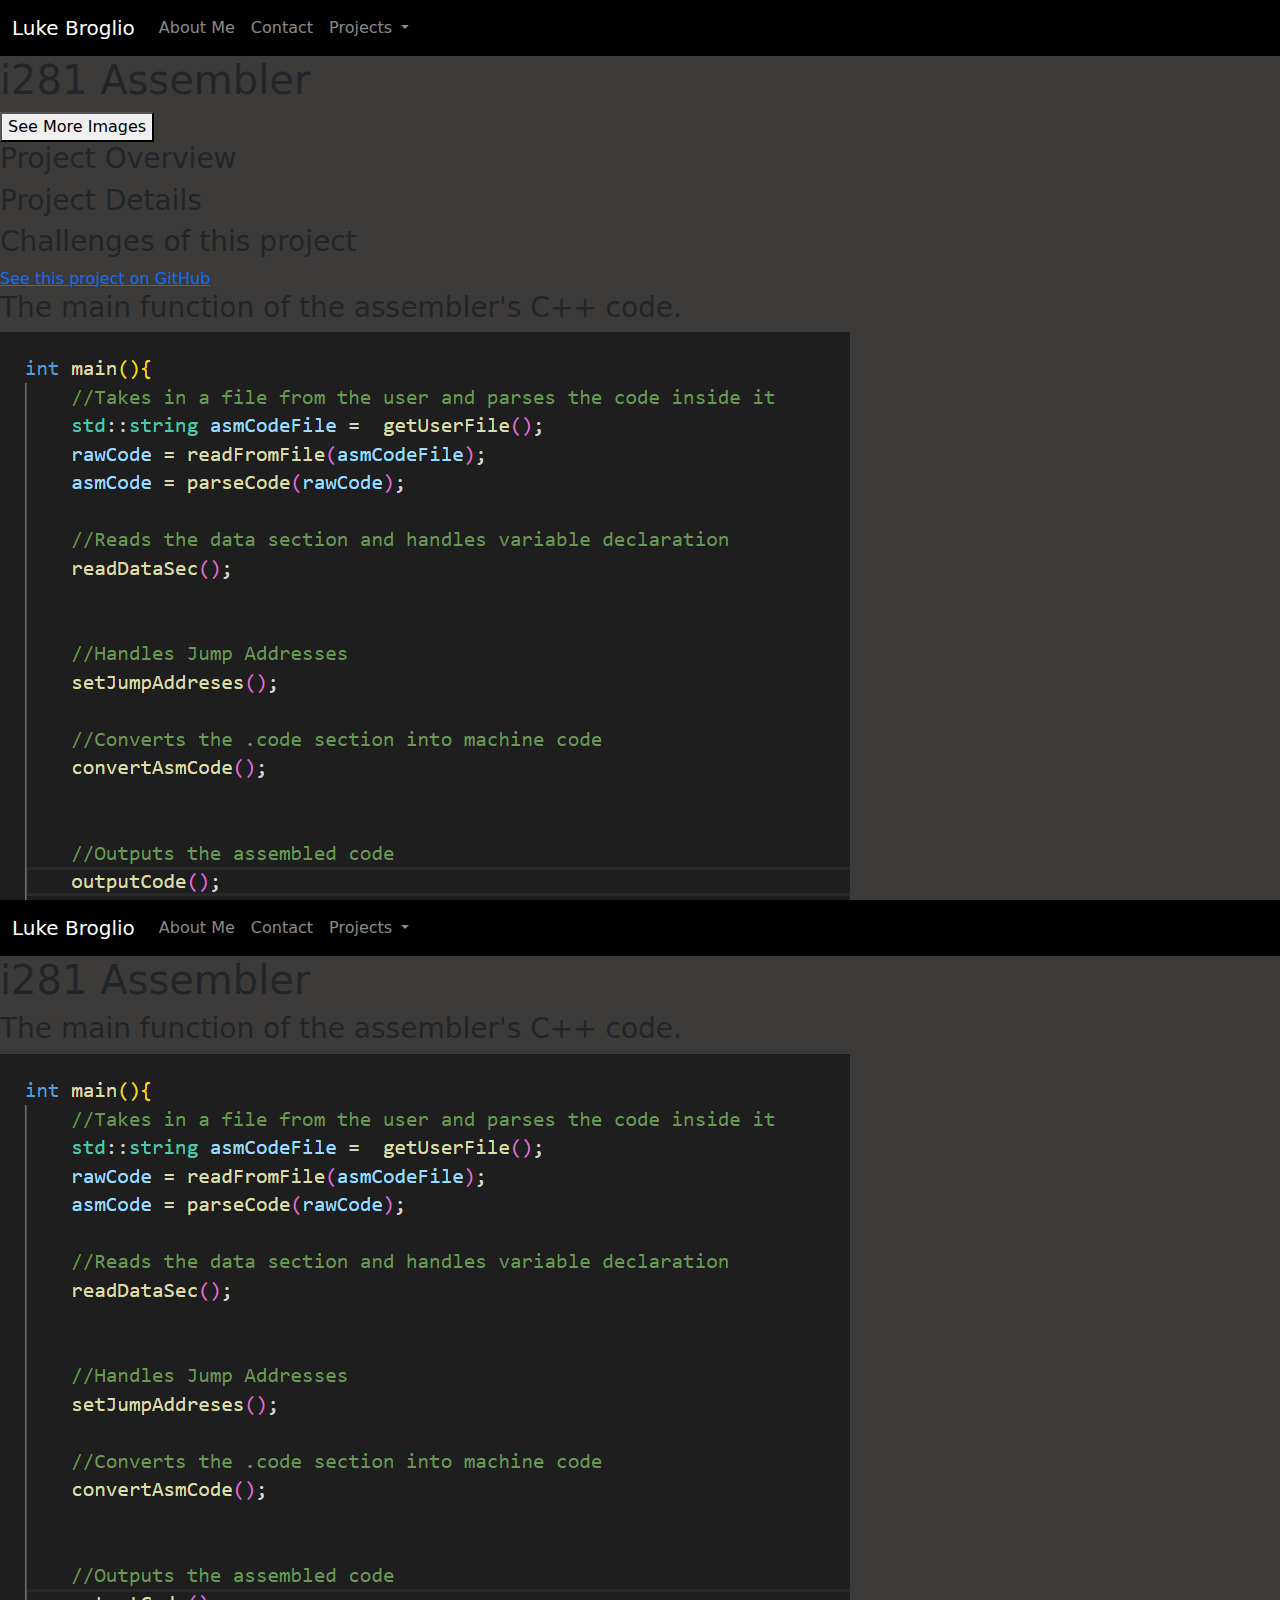
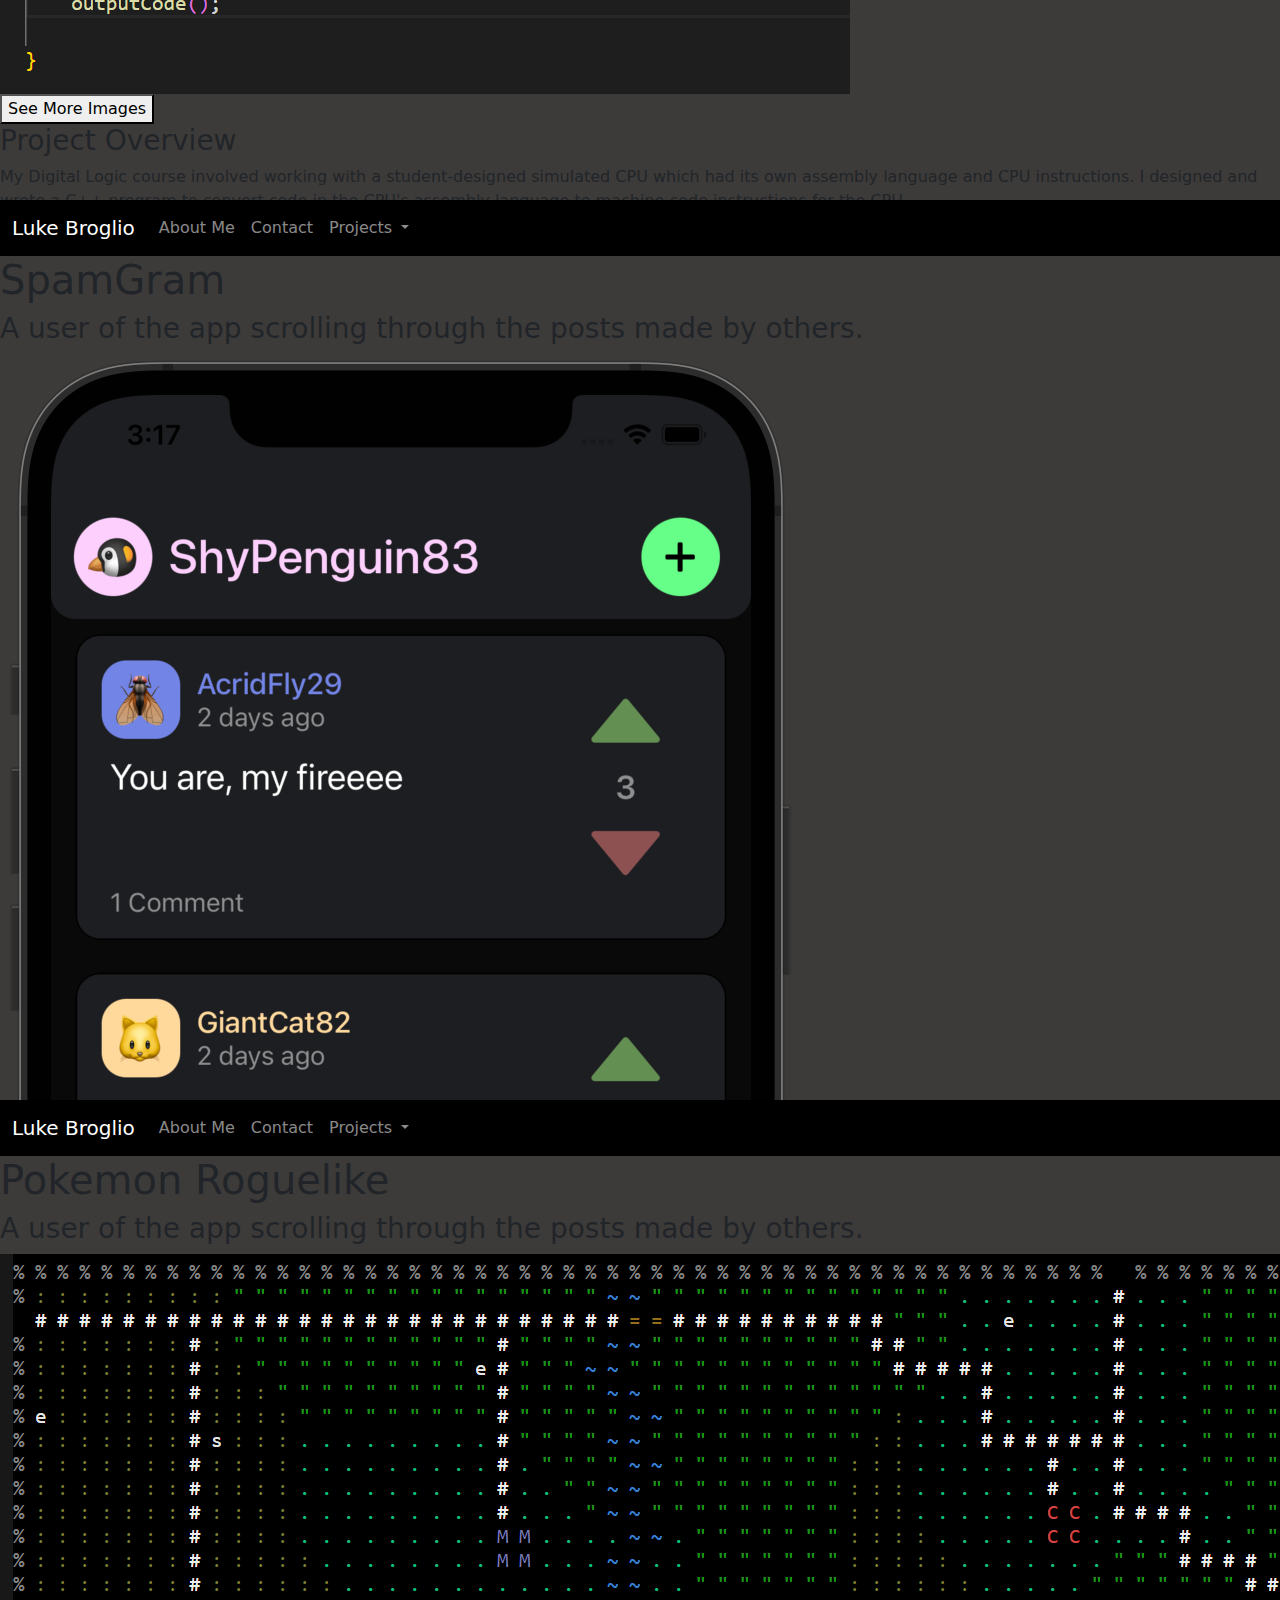
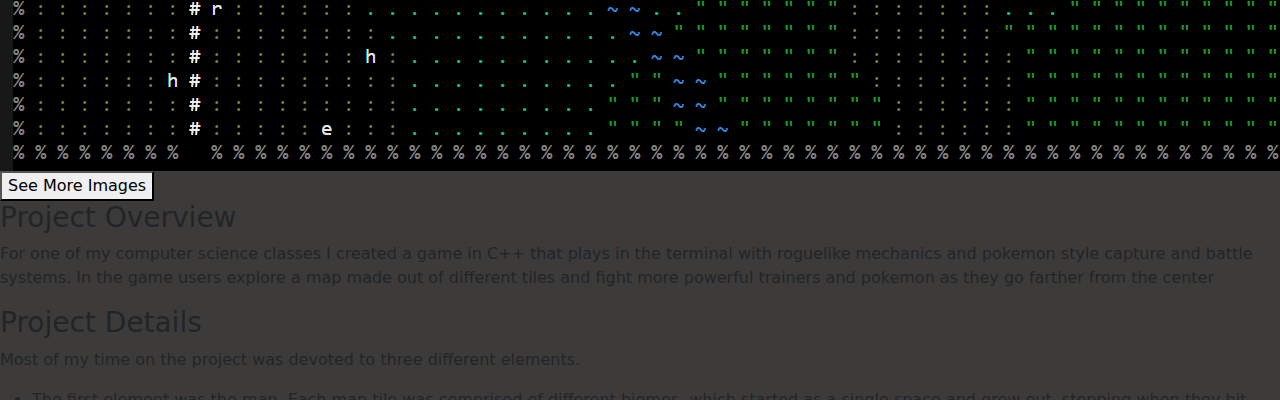
<file: projects.html>
<!DOCTYPE html>
<html>
<head>
    <title>Luke Broglio Projects</title>
    <link rel="stylesheet" href="LukeBroglioWebpage.css">
    <link href="https://cdn.jsdelivr.net/npm/bootstrap@5.0.0/dist/css/bootstrap.min.css" rel="stylesheet" >
    <script src="https://cdn.jsdelivr.net/npm/@popperjs/core@2.9.2/dist/umd/popper.min.js" ></script>
    <script src="https://cdn.jsdelivr.net/npm/bootstrap@5.0.1/dist/js/bootstrap.min.js" integrity="sha384-Atwg2Pkwv9vp0ygtn1JAojH0nYbwNJLPhwyoVbhoPwBhjQPR5VtM2+xf0Uwh9KtT" crossorigin="anonymous"></script>
    <script src="index.js"></script>
  </head>

<body>
  <div class="page projectPage" id="">
    <nav class="navbar navbar-dark navbar-expand-lg" style = "background-color: black;">
        <div class="container-fluid">
          <a class="navbar-brand" href="index.html">Luke Broglio</a>
          <button class="navbar-toggler" type="button" data-bs-toggle="collapse" data-bs-target="#navbarNavDropdown" aria-controls="navbarNavDropdown" aria-expanded="false" aria-label="Toggle navigation">
            <span class="navbar-toggler-icon"></span>
          </button>
          <div class="collapse navbar-collapse" id="navbarNavDropdown">
            <ul class="navbar-nav">
              <li class="nav-item">
                <a class="nav-link" href="index.html#bio_page">About Me</a>
              </li>
              <li class="nav-item">
                <a class="nav-link" href="index.html#links">Contact</a>
              </li>
              <li class="nav-item dropdown">
                <a class="nav-link dropdown-toggle" href="#" role="button" data-bs-toggle="dropdown" aria-expanded="false">
                  Projects
                </a>
                <ul class="dropdown-menu">
                </ul>
              </li>
            </ul>
          </div>
        </div>
    </nav>
    
    <h1 class="projectTitle">i281 Assembler</h1>
    <div class = "projectCon" id ="i281AsmCon">
      <div class = "projectVisuals" id = "i281AsmVisuals">
        <button class = "imageSeeButton imageButton" onclick="">
          See More Images
        </button>
      </div>
      <div class = projectInformation>
        <h3 class="projectOverview">Project Overview</h3>
        <h3 class="projectDetails">Project Details</h3>
        <h3 class="projectChallenges">Challenges of this project</h3>

        <a href="https://github.com/lbroglio/i281Assembler">See this project on GitHub</a>
      </div>        
    </div>
    <div class = "projectImagesFull" id = "i281AsmExtraImages">
      <div>
        <h3>The main function of the assembler's C++ code.</h3>
        <img src = "Media/asmMain.png">
      </div>

      <button class = "imageHideButton imageButton" onclick="hideImages('i281Asm')">
        Hide Images
      </button>
    </div>
  </div>


    <div class="page" id="i281Asm">
        <nav class="navbar navbar-dark navbar-expand-lg" style = "background-color: black;">
            <div class="container-fluid">
              <a class="navbar-brand" href="index.html">Luke Broglio</a>
              <button class="navbar-toggler" type="button" data-bs-toggle="collapse" data-bs-target="#navbarNavDropdown" aria-controls="navbarNavDropdown" aria-expanded="false" aria-label="Toggle navigation">
                <span class="navbar-toggler-icon"></span>
              </button>
              <div class="collapse navbar-collapse" id="navbarNavDropdown">
                <ul class="navbar-nav">
                  <li class="nav-item">
                    <a class="nav-link" href="index.html#bio_page">About Me</a>
                  </li>
                  <li class="nav-item">
                    <a class="nav-link" href="index.html#links">Contact</a>
                  </li>
                  <li class="nav-item dropdown">
                    <a class="nav-link dropdown-toggle" href="#" role="button" data-bs-toggle="dropdown" aria-expanded="false">
                      Projects
                    </a>
                    <ul class="dropdown-menu">
                    </ul>
                  </li>
                </ul>
              </div>
            </div>
        </nav>
        
        <h1 class="projectTitle">i281 Assembler</h1>
        <div class = "projectCon" id ="i281AsmCon">
          <div class = "projectVisuals" id = "i281AsmVisuals">
            <h3>The main function of the assembler's C++ code.</h3>
            <div class="imageWrapper">
              <img src = "Media/asmMain.png">
            </div>
            <button class = "imageSeeButton imageButton" onclick="expandImages('i281Asm')">
              See More Images
            </button>
          </div>
          <div class = projectInformation>
            <h3>Project Overview</h3>
            <p>My Digital Logic course involved working with a student-designed simulated CPU which had its own assembly language and CPU instructions. I designed and wrote a C++ program to convert code in the CPU's assembly language to machine code instructions for the CPU.</p>
        
            <h3>Project Details</h3>
            <p>The assembler consists of three parts each with their own C++ file.</p>
            <ul>
              <li><p>The parser is responsible for taking in code from a specified file and formatting it to be easily read during assembly. It removed all comments and unnecessary white space from the code, made a list of all conditional jump locations, and separated the data segment from the code segment.</p></li>
              <li><p>The main assembler was responsible for creating the machine code from the parsed code. For each line, it started by using a dictionary to get the binary identifier for the line's Opcode and then used an if statement to decide how to generate the rest of the line's corresponding machine code.</p></li>
              <li><p>Finally, the code would be sent to various functions to properly format the code and output it to the required files. The code was outputted into four different files. Three Verilog HDL files could be used to program the simulated CPU, and one .bin file presented the generated machine code along with information on its variables, register usage, and conditional jumps.</p></li>
            </ul>

            <h3>Challenges of this project</h3>
            <ul>
              <li><p>The first challenge I had to overcome with this project was ensuring the assembler wouldn't trip on the code if it was formatted differently. I had never worked with programs with inputs this complicated before, so I had to practice how to do this. I solved this by having the parser carefully ensure that everything was spaced out by adding and removing spaces to ensure that exactly one space was used throughout the code.</p></li>
              <li><p>The other major challenge I had to overcome was ensuring that the assembler could elegantly access the different types of data it needed. The program needed to know the line numbers of conditional points, the assigned memory location of user-created variables, and the proper ordering of certain elements. I relied heavily on data structures to solve this. I associated the names of jump points with their line number in a map to allow quick access to the location based on the name found in the code. I used the same method for storing user variables' locations with their names and utilized vectors to store the information I wanted to access in a set order.</p></li>
            </ul>

            <a href="https://github.com/lbroglio/i281Assembler">See this project on GitHub</a>
          </div>        
        </div>
        <div class = "projectImagesFull" id = "i281AsmExtraImages">
          <div>
            <h3>The main function of the assembler's C++ code.</h3>
            <img src = "Media/asmMain.png">
          </div>

          <button class = "imageHideButton imageButton" onclick="hideImages('i281Asm')">
            Hide Images
          </button>
        </div>
      </div>

    <div class="page" id="SpamGram">
        <nav class="navbar navbar-dark navbar-expand-lg" style = "background-color: black;">
            <div class="container-fluid">
              <a class="navbar-brand" href="index.html">Luke Broglio</a>
              <button class="navbar-toggler" type="button" data-bs-toggle="collapse" data-bs-target="#navbarNavDropdown" aria-controls="navbarNavDropdown" aria-expanded="false" aria-label="Toggle navigation">
                <span class="navbar-toggler-icon"></span>
              </button>
              <div class="collapse navbar-collapse" id="navbarNavDropdown">
                <ul class="navbar-nav">
                  <li class="nav-item">
                    <a class="nav-link" href="index.html#bio_page">About Me</a>
                  </li>
                  <li class="nav-item">
                    <a class="nav-link" href="index.html#links">Contact</a>
                  </li>
                  <li class="nav-item dropdown">
                    <a class="nav-link dropdown-toggle" href="#" role="button" data-bs-toggle="dropdown" aria-expanded="false">
                      Projects
                    </a>
                    <ul class="dropdown-menu">
                    </ul>
                  </li>
                </ul>
              </div>
            </div>
        </nav>
        <h1 class="projectTitle">SpamGram</h1>
        <div class = "projectCon" id ="SpamGramCon">
          <div class = "projectVisuals" id = "SpamGramVisuals">
            <h3>A user of the app scrolling through the posts made by others.</h3>
            <div class="imageWrapper">
              <img src = "Media/SGPosts.png">
            </div>
            <button class = "imageSeeButton imageButton" onclick="expandImages('SpamGram')">
              See More Images
            </button>
          </div>
          <div class = projectInformation>
            <h3>Project Overview</h3>
            <p>SpamGram is a minimalist location-based social media app developed by a team of Iowa State University students, including myself. The app uses location data to only serve the user posts made within a short distance of them and features an anonymous and minimal approach to user profiles.</p>
        
            <h3>Project Details</h3>
            <p>SpamGram has three major components.</p>
            <ul>
              <li><p>The first component was the front-end UI for the app. The front-end was developed in React Native and was also responsible for generating user profiles</p></li>
              <li><p>The second component was the back-end program written in NodeJS. The back-end was responsible for mapping requests between the user and the database. I primarily worked on the back-end component.</p></li>
              <li><p>The third component was a MongoDB database which stored the users and message data. The database was responsible for storing the location messages were posted, and Mongo queries were used to ensure users only received messages posted close to them.</p></li>
            </ul>

            <h3>Challenges of this project</h3>
            <ul>
              <li><p>The first challenge of this project was learning the tools and strategies needed to effectively write software collaboratively. I learned how to use Git effectively and got practice with Agile developement.</p></li>
              <li><p>Our other major challenge was determining how to integrate our desired features. From the start, we knew that we wanted the app to be anonymous and to have very minimal account features, but we also wanted users to be able to keep track of their posts and replies. Our solution was to use an account system with a preassigned random user name and profile picture. To avoid keeping track of passwords, we authenticated every log-in request by sending a text to a user's phone number with a code they could enter into the app.</p></li>
            </ul>

            <a href="https://github.com/thopay/SpamGram">See this project on GitHub</a>
          </div>        
        </div>
        <div class = "projectImagesFull" id = "SpamGramExtraImages">
          <div>
            <h3>A user of the app scrolling through the posts made by others.</h3>
            <img src = "Media/SGPosts.png">
          </div>
          <div>
            <h3>A user of the app commenting on another user's post.</h3>
            <img src = "Media/SGComment.png">
          </div>
          <div>
            <h3>A user of the app preparing to make a new post.</h3>
            <img src = "Media/SGMakePost.png">
          </div>
          <button class = "imageHideButton imageButton" onclick="hideImages('SpamGram')">
            Hide Images
          </button>
        </div>

    </div>

    <div class="page" id="327Game">
      <nav class="navbar navbar-dark navbar-expand-lg" style = "background-color: black;">
          <div class="container-fluid">
            <a class="navbar-brand" href="index.html">Luke Broglio</a>
            <button class="navbar-toggler" type="button" data-bs-toggle="collapse" data-bs-target="#navbarNavDropdown" aria-controls="navbarNavDropdown" aria-expanded="false" aria-label="Toggle navigation">
              <span class="navbar-toggler-icon"></span>
            </button>
            <div class="collapse navbar-collapse" id="navbarNavDropdown">
              <ul class="navbar-nav">
                <li class="nav-item">
                  <a class="nav-link" href="index.html#bio_page">About Me</a>
                </li>
                <li class="nav-item">
                  <a class="nav-link" href="index.html#links">Contact</a>
                </li>
                <li class="nav-item dropdown">
                  <a class="nav-link dropdown-toggle" href="#" role="button" data-bs-toggle="dropdown" aria-expanded="false">
                    Projects
                  </a>
                  <ul class="dropdown-menu">
                  </ul>
                </li>
              </ul>
            </div>
          </div>
      </nav>
      <h1 class="projectTitle">Pokemon Roguelike</h1>
      <div class = "projectCon" id ="327GameCon">
        <div class = "projectVisuals" id = "327GameVisuals">
          <h3>A user of the app scrolling through the posts made by others.</h3>
          <div class="imageWrapper">
            <img src = "Media/327Map.png">
          </div>
          <button class = "imageSeeButton imageButton" onclick="expandImages('327Game')">
            See More Images
          </button>
        </div>
        <div class = projectInformation>
          <h3>Project Overview</h3>
          <p>For one of my computer science classes I created a game in C++ that plays in the terminal with roguelike mechanics and pokemon style capture and battle systems. In the game users explore a map made out of different tiles and fight more powerful trainers and pokemon as they go farther from the center</p>
      
          <h3>Project Details</h3>
          <p>Most of my time on the project was devoted to three different elements.</p>
          <ul>
            <li><p>The first element was the map. Each map tile was comprised of different biomes, which started as a single space and grew out, stopping when they hit another biome. After the biomes were placed, it was randomly decided whether or not buildings should be added to the map, with the choice weighted so buildings closer to the center of the map would have buildings more often. Finally, roads were drawn on top of the map, linking the buildings and all of the entrances and exits. Dijkstra's algorithm was used to draw the roads, and it was weighted to avoid placing roads on water or mountains when possible. </p></li>
            <li><p>The second component was the back-end program written in NodeJS. The back-end was responsible for mapping requests between the user and the database. I primarily worked on the back-end component.</p></li>
            <li><p>The third component was a MongoDB database which stored the users and message data. The database was responsible for storing the location messages were posted, and Mongo queries were used to ensure users only received messages posted close to them.</p></li>
          </ul>

          <h3>Challenges of this project</h3>
          <ul>
            <li><p>The first challenge of this project was learning the tools and strategies needed to effectively write software collaboratively. I learned how to use Git effectively and got practice with Agile developement.</p></li>
            <li><p>Our other major challenge was determining how to integrate our desired features. From the start, we knew that we wanted the app to be anonymous and to have very minimal account features, but we also wanted users to be able to keep track of their posts and replies. Our solution was to use an account system with a preassigned random user name and profile picture. To avoid keeping track of passwords, we authenticated every log-in request by sending a text to a user's phone number with a code they could enter into the app.</p></li>
          </ul>

          <a href="https://github.com/thopay/SpamGram">See this project on GitHub</a>
        </div>        
      </div>
      <div class = "projectImagesFull" id = "327GameExtraImages">
        <div>
          <h3>A user of the app scrolling through the posts made by others.</h3>
          <img src = "Media/327Map.png">
        </div>
        <div>
          <h3>A user of the app commenting on another user's post.</h3>
          <img src = "Media/327List.png">
        </div>
        <div>
          <h3>A user of the app preparing to make a new post.</h3>
          <img src = "Media/327Battle.png">
        </div>
        <button class = "imageHideButton imageButton" onclick="hideImages('327Game')">
          Hide Images
        </button>
      </div>

  </div>
</body>

</html>
</file>
<file: LukeBroglioWebpage.css>
html, body {
    margin-left: 0%;
    margin-top: 0%;

    display: flex;
    flex-direction: column;

    scroll-snap-type: mandatory;
    scroll-snap-points-y: repeat(100vh);
    scroll-snap-type: y mandatory;

    -ms-overflow-style: none; /* for Internet Explorer, Edge */
    scrollbar-width: none; /* for Firefox */

}

.sideBar{
  position: fixed;
  z-index: 1;

  width: fit-content;
  height: fit-content;

  display: block;

  right: 3vw;

  top: 55%;
  transform: translateY(-50%) scale(2);


}

.sideBar svg{
  display: block;

  margin-bottom: 10px;

}

.sideBar svg#sideB3{
  margin-bottom: 0;
}



body::-webkit-scrollbar {
  display: none; /* for Chrome, Safari, and Opera */
}

.wrapper{
  color: black;
  width: 100px;
  width: 30px;
}

.videoContainer {
  position: absolute;
  top: 0;
  bottom: 0;
  left: 0;
  width: 100%;
  height: 100vh;

  overflow: hidden;

  scroll-snap-align: start;
}

.videoContainer video {
  /* Make video to at least 100% wide and tall */
  min-width: 100%; 
  min-height: 100%; 
  filter: blur(5.5px);
  transform: scale(1.01);
  

  /* Setting width & height to auto prevents the browser from stretching or squishing the video */
  width: auto;
  height: auto;
  
}

.videoOverlay{
  z-index: 1;
}

.videoOverlay h1{
    border-radius: 30px;
    left: 5vw;
    font-size: 12dvw;
    bottom: 10%;
    margin: 0;

    background-color: rgba(255, 255, 255, 0);


    color: whitesmoke;
    position: absolute;
    --bs-body-font-family: "Verdana";
    user-select: none;
    
}

.videoOverlay a{
  text-decoration: none;
  color: inherit;
}

.videoOverlay a:hover{
  text-decoration: none;
  color: inherit;
}

.videoOverlay h1:hover{
  color: rgb(192, 192, 192);
  /*background-color: rgba(255, 255, 255, .15);*/

}


#name{ 
  font-size: 17dvw;
}

.page{  
  
  display: flex;
  flex-direction: column;
  overflow: hidden;

  position: relative;
  width: 100%;
  height: 100vh;
  left: 0;
  background-color: rgb(61, 59, 57);

  scroll-snap-align: start;
  
}

.page h2{
  color: whitesmoke;
}


.bioCon{
  position: relative;
  overflow-y: hidden;

  bottom: 0;

  left: 40vw;
  width: 45vw;

}

.bioCon:hover{
  overflow-y: auto;
}

.bioCon p{
  font-size: 20px;

  position: relative;
  color: whitesmoke;


  word-wrap: break-word;
}

#about_me_title{
  position: relative;
  left: 40vw;
  width: 45vw;

  font-size: 40px;

  margin-top: 50px;
  margin-bottom: 50px;

  
}

#linksTitle{
  text-align: center;
  color: whitesmoke;
  font-size: 65px;
  margin-top: 20px;
  margin-bottom: 75px;
}


.contactList ul{
  vertical-align: middle;
  list-style-type: none;

}

.contactList a{
  text-decoration: none;
  color: inherit;

  display: flex;
  align-items:center;

  padding-left: 30px;
  padding-right: 10px;
  width: fit-content;

  border-radius: 25px;
}

.contactList a:hover{
  background-color: rgb(0, 0, 0,.15);
}

.contactList a:hover img{
  transform: scale(1.5);
}



.contactList li{
  color:whitesmoke;
  margin-bottom: 30px;
  font-size: 6vh;
  margin-left: 60px;
}

.contactList a:hover span{
  font-size: 9vh;
}


img.logo{
  width: 40px;
  height: 40px;

  margin-right: 15px;
  position: relative;
  
}

span.linkText{
  position: relative;
}

.projectCycler{
  position: absolute;
  top: 15vh;

  height: 80vh;
  width: 50vw;

  align-self: center;

  
}


.projectIcon{
  position: relative;

  width: 80%;
  height: auto;
  
  display: block;

  margin-left: auto;
  margin-right: auto;

  top: 50%;
  transform: translateY(-50%);

}

.projectIcon:hover{
  transform: translateY(-50%) scale(1.1);
}

.projectIcon h2{
  position: absolute;
  font-size: 4.5vw;

  padding-left: 10%;

  
  height: fit-content;

  backdrop-filter: blur(3px) saturate(70%);
  bottom: 5%;
}

.projectIcon img{
  width: 100%;
  height: 100%;

  left: 0;
  top: 0;
}

.cycleButton{
  position: absolute;

  background-color: transparent;
  border: 0cm;

  width: fit-content;
  height: fit-content;

  top: 50%;
}

.cycleButton svg{
  transform: scale(4);
}

.cycleButton:hover svg{
  fill: silver;
}

#leftButton{
  left: .5vw;

}

#rightButton{
  right: .5vw;
}

#projectsTitle{
  align-self: center;
  margin-top: 3vh;
  font-size: 50px;

  color: whitesmoke;

}
</file>
